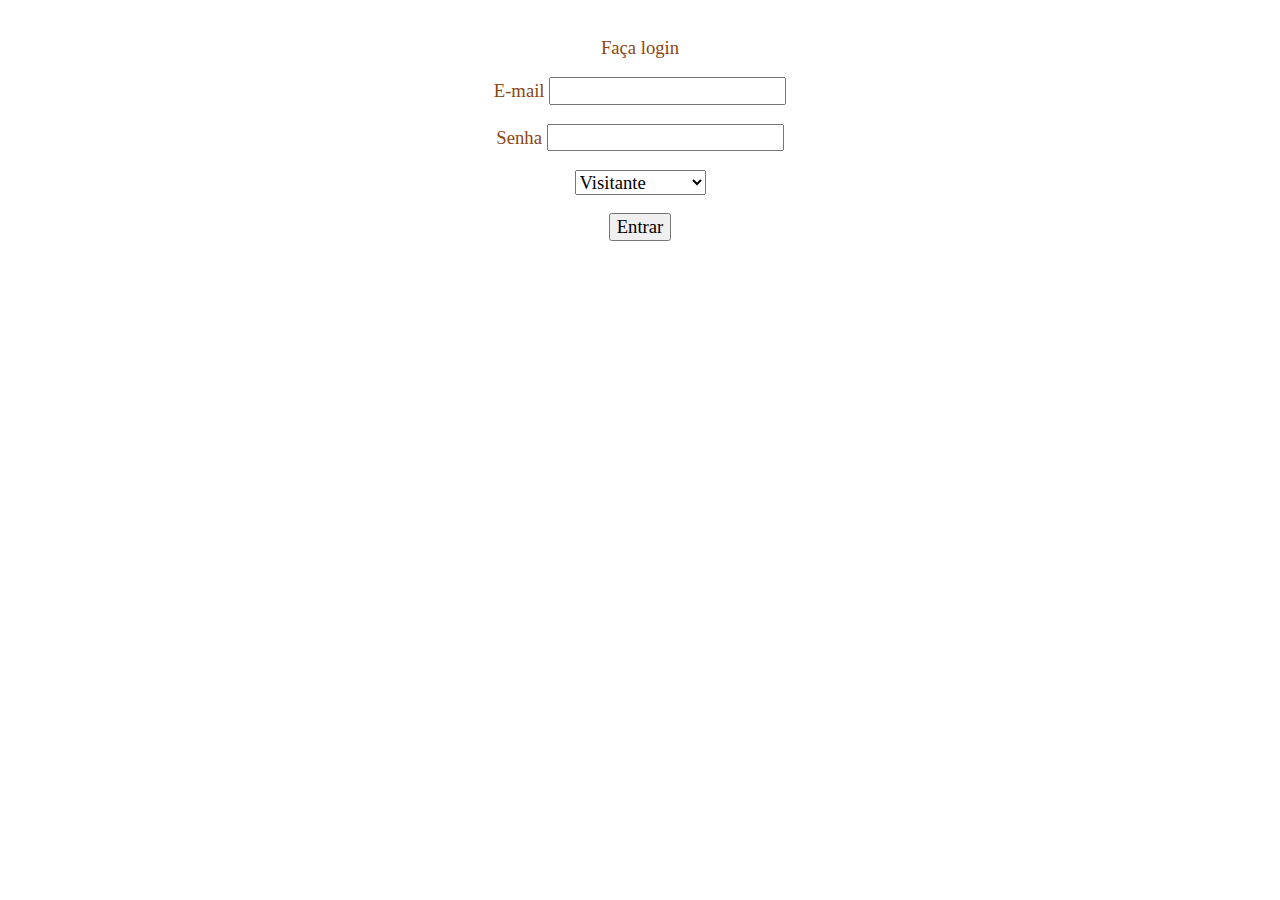
<file: tim/login.html>
<html>
<head>
	<meta charset="utf-8"/>
	<link href="css/normalize.css" rel="stylesheet"/>
	<link href="css/estiloG.css" rel="stylesheet"/>
</head>
<body>	
<div class="container">
	<form action="php/verifica.php" method="post">
		<p>Faça login</p>
		<div class="form-group">
			<p>
				<label for="email">E-mail</label>
				<input type="text" class="form-control" name="email"/>
			</p>
		</div>
		<div class="form-group">
			<p>
				<label for="senha">Senha</label>
				<input type="password" class="form-control" name="senha"/>
			</p>
		</div>
		<div class="form-group">
			<p>
				<select size="1" name="perfil" id="perfil">
            		<option value="1">Visitante</option>
            		<option value="2">Administrador</option>
          		</select>
          	</p>
		</div>
		<p>
			<input type="submit" name="submit" class="btn btn-primary" value="Entrar"/>	
		</p>
	</form>
</div>
</body>
</html>
</file>
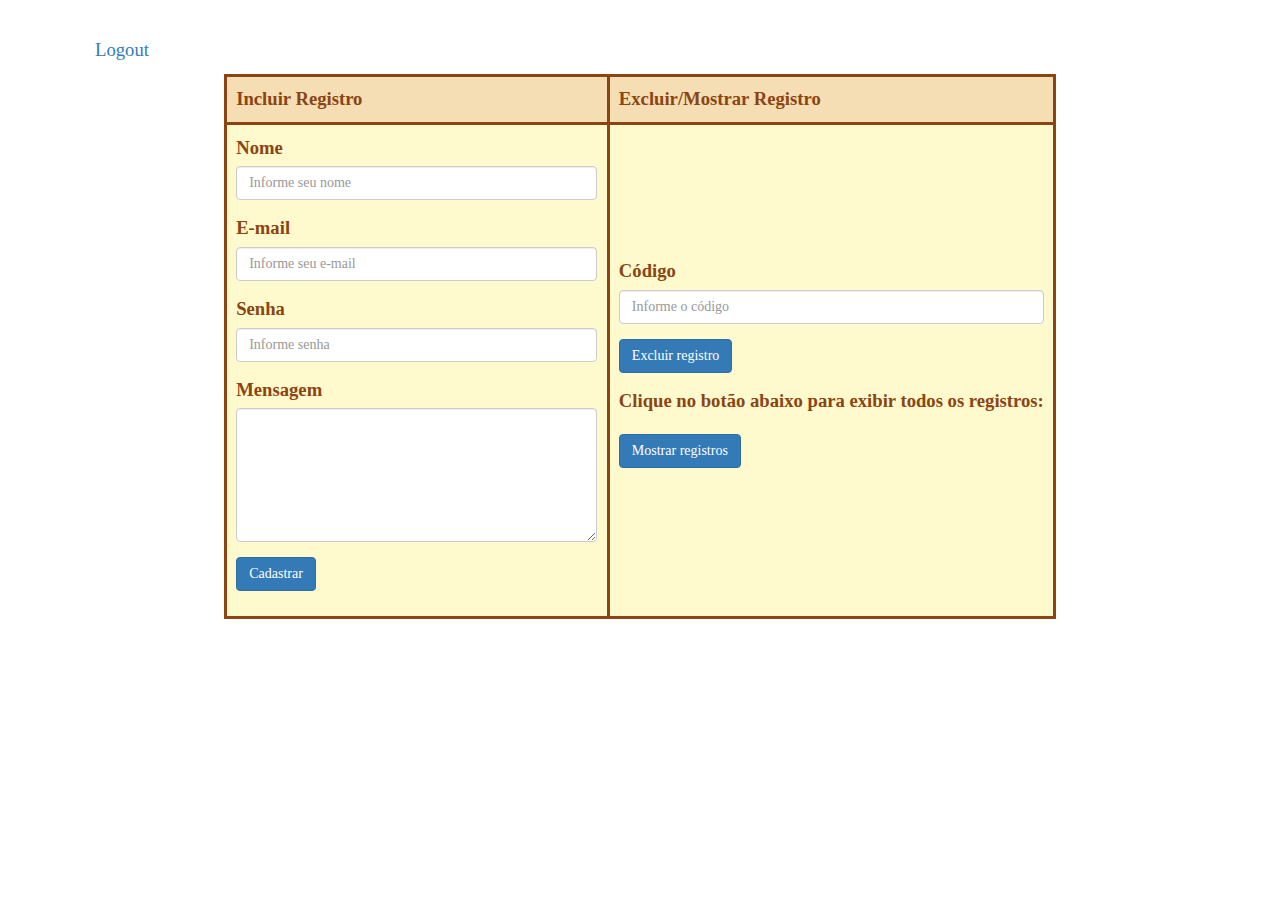
<file: tim/html/admin.html>
<!DOCTYPE html>
<html lang="pt-br">
<head>
  <meta charset="utf-8"/>
  <title>Administra Clientes</title>
  <meta name="viewport" content="width=device-width, initial-scale=1, shrink-to-fit=no"/>
  <link rel="stylesheet" href="https://maxcdn.bootstrapcdn.com/bootstrap/3.3.7/css/bootstrap.min.css" integrity="sha384-BVYiiSIFeK1dGmJRAkycuHAHRg32OmUcww7on3RYdg4Va+PmSTsz/K68vbdEjh4u" crossorigin="anonymous"/> 
  <link href="../css/normalize.css" rel="stylesheet"/>
  <link href="../css/estiloG.css" rel="stylesheet"/>     
</head>
<body>
  <div class="container" id="colunas">    
    <div class="row">      
      <table>
        <thead>
          <tr>
            <th>Incluir Registro</th>
            <th>Excluir/Mostrar Registro</th>            
          </tr>
        </thead>
        <tbody>
          <tr>
            <td>
              <form method="POST" action="../php/admin.php">
                <input type="hidden" name="operacao" value="incluir">
                <div class="form-group">
                  <label>Nome</label>
                  <input type="text" name="nome" class="form-control" placeholder="Informe seu nome"/>
                </div>
                <div class="form-group">
                  <label>E-mail</label>
                  <input type="email" name="email" class="form-control" placeholder="Informe seu e-mail"/>
                </div>
                <div class="form-group">
                  <label>Senha</label>
                  <input type="password" name="senha" class="form-control" maxlength="8" placeholder="Informe senha"/>
                </div>
                <div class="form-group">
                  <label>Mensagem</label>            
                  <textarea class="form-control" rows="6" cols="40" name="mensagem">
                  </textarea>
                </div>
                <div class="form-group">
                  <button type="submit" class="btn btn-primary">Cadastrar</button>
                </div>      
              </form>
            </td>
            </div>
            <td>
              <form method="POST" action="../php/admin.php">
                <input type="hidden" name="operacao" value="excluir"/>
                <div class="form-group">
                  <label>Código</label>
                  <input type="text" name="codigo" class="form-control" placeholder="Informe o código"/>
                </div>
                <div class="form-group">
                  <button type="submit" class="btn btn-primary">Excluir registro</button>
                </div>
              </form>
              <div class="form-group">
                  <label>Clique no botão abaixo para exibir todos os registros:</label>
              </div>
              <form method="POST" action="../php/admin.php">
                <input type="hidden" name="operacao" value="mostrar">
                <div class="form-group">
                  <button type="submit" class="btn btn-primary">Mostrar registros</button>
                </div>                                
              </form>
            </td>
          </div>
          </tr>
            <ul>
              <li class="link"><a href="../php/logout.php">Logout</a></li>
            </ul> 
        </tbody>    
      </table>
    </div>
  </div>
  <script src="https://code.jquery.com/jquery-3.3.1.slim.min.js" integrity="sha384-q8i/X+965DzO0rT7abK41JStQIAqVgRVzpbzo5smXKp4YfRvH+8abtTE1Pi6jizo" crossorigin="anonymous"></script>
  <script src="https://cdnjs.cloudflare.com/ajax/libs/popper.js/1.14.3/umd/popper.min.js" integrity="sha384-ZMP7rVo3mIykV+2+9J3UJ46jBk0WLaUAdn689aCwoqbBJiSnjAK/l8WvCWPIPm49" crossorigin="anonymous">    
  </script>
  <script src="https://stackpath.bootstrapcdn.com/bootstrap/4.1.1/js/bootstrap.min.js" integrity="sha384-smHYKdLADwkXOn1EmN1qk/HfnUcbVRZyYmZ4qpPea6sjB/pTJ0euyQp0Mk8ck+5T" crossorigin="anonymous">   
  </script>
</body>
</html>
</file>
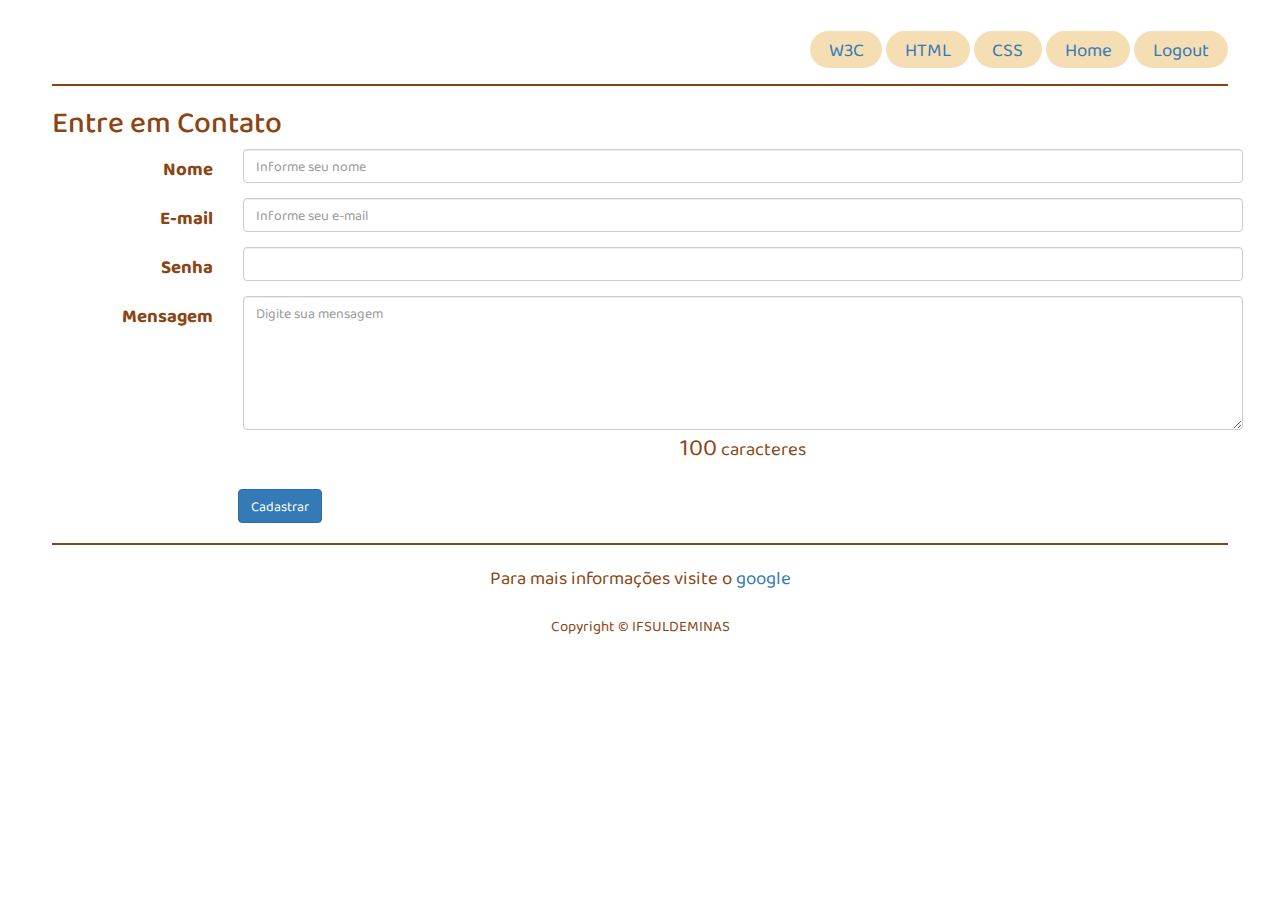
<file: tim/html/contato.html>
<!DOCTYPE html>
<html lang="pt-br">
<head>
  <title>Tim Berners-Lee</title>
  <meta charset="utf-8"/>
  <meta name="Keywords" content="Tim Berners-Lee, W3C, WWW, HTML"/>
  <meta name="viewport" content="width=device-width, initial-scale=1, shrink-to-fit=no">
  <script src="../js/eventos.js"></script>
  <!-- Bootstrap CSS -->
  <link rel="stylesheet" href="https://maxcdn.bootstrapcdn.com/bootstrap/3.3.7/css/bootstrap.min.css" integrity="sha384-BVYiiSIFeK1dGmJRAkycuHAHRg32OmUcww7on3RYdg4Va+PmSTsz/K68vbdEjh4u" crossorigin="anonymous"/>   
  <link href="https://fonts.googleapis.com/css?family=Baloo+Chettan+2|Gloria+Hallelujah&display=swap" rel="stylesheet">
  <link href="https://fonts.googleapis.com/css?family=Exo" rel="stylesheet"/>
  <link rel="icon" href="../imagens/tim1.jpg" type="image/x-icon"/>
  <link href="../css/normalize.css" rel="stylesheet"/>
  <link href="../css/estiloG.css" rel="stylesheet"/>
</head>
<body>
  <div class="container-fluid" id="colunas">
    <nav>
      <ul>
        <li class="link" ><a href="https://www.w3.org" target="_blank" title="W3C">W3C</a></li>
        <li class="link"><a href="https://www.w3.org/TR/html" target="_blank" title="HTML"> HTML</a></li>
        <li class="link"><a href="https://www.w3.org/Style/CSS" target="_blank" title="CSS">CSS</a></li>
        <li class="link"><a href="index.html" title="Home">Home</a></li>	
        <li class="link"><a href="../php/logout.php">Logout</a></li>          
      </ul>
    </nav>
    <hr/>
    <h2>Entre em Contato</h2>
    <div class="row">
      <form role="form" action="../php/cadastro.php" method="POST" class="form-horizontal">
        <div class="form-group">
          <label class="col-sm-2 control-label">Nome</label>
          <div class="col-sm-10">
            <input type="text" name="nome" class="form-control" placeholder="Informe seu nome"/>
          </div>
        </div>
        <div class="form-group">
          <label class="col-sm-2 control-label">E-mail</label>
          <div class="col-sm-10">
            <input type="email" name="email" class="form-control" placeholder="Informe seu e-mail"/>
          </div>
        </div>
        <div class="form-group">
          <label class="col-sm-2 control-label">Senha</label>
          <div class="col-sm-10">
            <input type="password" name="senha" class="form-control" maxlength="8" />
          </div>
        </div>
        <div class="form-group">
          <label class="col-sm-2 control-label">Mensagem</label>
          <div class="col-sm-10">
            <textarea id="mensagem" rows="6" cols="40" name="mensagem" class="form-control" placeholder="Digite sua mensagem" maxlength="100" oninput="caracteres()"></textarea>
            <p><span id="contador">100</span> caracteres</p>
        </div>
        </div>      
        <div class="input-group col-sm-10 col-sm-offset-2">
          <button type="submit" class="btn btn-primary">Cadastrar</button>
        </div>			
      </form>
    </div>
    <hr/>
    <footer>
     <address>Para mais informações visite o <a href="https://www.google.com/" target="_blank">google</a></address>
     <small>Copyright &copy; IFSULDEMINAS</small>
   </footer>
 </div>
</body>
</html>
</file>
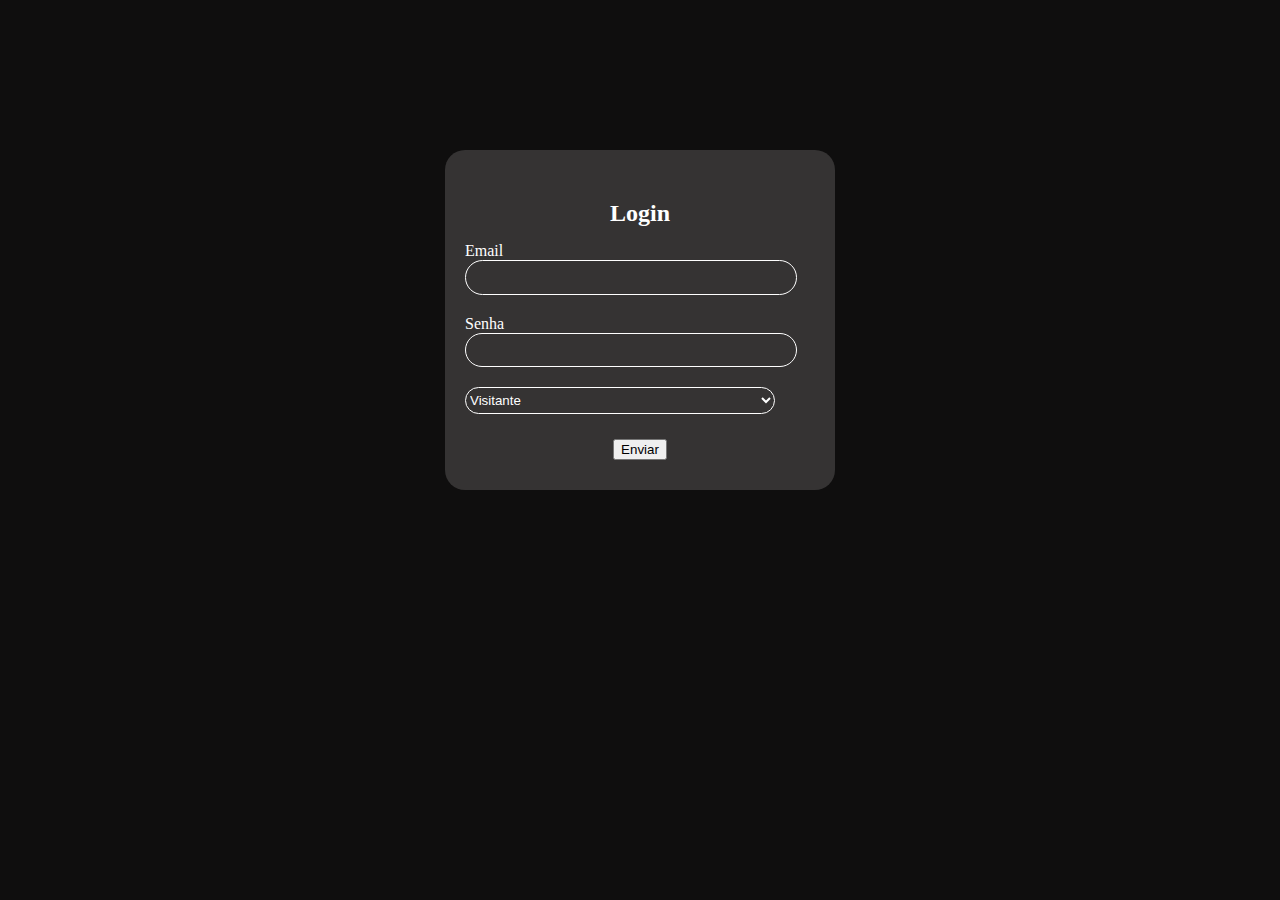
<file: tim/html/login.html>
<!DOCTYPE html>
<html lang="pt-br">
	<head>
		<meta charset="utf-8"/>
		<title>Sigmund Freud</title>
		<!-- Bootstrap CSS -->
		<link rel="stylesheet" href="https://stackpath.bootstrapcdn.com/bootstrap/4.1.1/css/bootstrap.min.css" integrity="sha384-WskhaSGFgHYWDcbwN70/dfYBj47jz9qbsMId/iRN3ewGhXQFZCSftd1LZCfmhktB" crossorigin="anonymous"/>
		<link rel="icon" href="../imagens/tim1.jpg" type="image/x-icon"/>
		<link href="https://fonts.googleapis.com/css?family=Baloo+Chettan+2|Gloria+Hallelujah&display=swap" rel="stylesheet">
		
		<link rel="stylesheet" type="text/css" href="../css/style-index.css">

	</head>
	<body>
		<div class="container-login">
			<form class="form-login">
				<h2><span>Login</span></h2>
				<div>
					<label>Email</label>
					<input type="email" name="email">
				</div>
				<div>
					<label>Senha</label>
					<input type="password" name="senha">
				</div>
				<div>
					<select size="1" name="status">
	            		<option value="0">Visitante</option>
	            		<option value="1">Administrador</option>
	          		</select>
				</div>
				<div class="btn-form">
					<button>Enviar</button>
				</div>
			</form>
		</div>
	</body>
</html>
</file>
<file: tim/css/estiloG.css>
body{
	background-color:;
	color: SaddleBrown;
	margin:2em;			
	font-family: 'Baloo Chettan 2', cursive;
	font-size: 14pt;
}
blockquote {
  font-family: 'Gloria Hallelujah', calibri;
	/*Tamanho pode ser percentual ou fixo*/
				/*font-size:  130%;*/
  font-size: 150%;
  color: OrangeRed;
}
img{
	width:250px;
	/* Precisa colocar as 3 propriedades na borda
  border-width: thin, medium, thick
  border-style: solid, dashed, dotted, double
  border-color: black;
  ou
  border: colocam-se os 3 parâmetros separados por ,; 
  */
	border: thick solid SaddleBrown; 
	border-radius: 20px;
}
figure{
	text-align: center;
}
.link {
	display: inline-block;
}
nav a{
	padding: 5px 1em;
	background-color: Wheat;
	border-radius: 20px;
	/*Está usando a cor de 
	fonte de body
	color: SaddleBrown;*/
}
nav a:hover {
	background-color: OrangeRed;
}
a:hover{
	/*Quando passa o mouse sobre o link*/
	background-color: SaddleBrown;
	color: white;
}
nav ul{
		text-align: right;
}
span{
	font-size: 18pt;
}
footer{
	text-align: center;  
}
hr{
	border: thin solid SaddleBrown;
}
#p1{
	text-align: center;
	border: thick solid SaddleBrown;
	/*border-top: thick solid SaddleBrown;
  	border-bottom: thin solid SaddleBrown;*/
  	border-top: thin solid SaddleBrown;
  	border-left: thin solid SaddleBrown;
  	border-radius: 10px 30px;
  	background-color: white;
  	box-shadow: 10px 10px 5px SaddleBrown;
	/*padding (distância interna) é a distância da borda até texto*/
  	padding: 0.5em;
	/*margin (distância externa) é a distâcia da borda com outro elemento acima ou abaixo*/
  	margin: 1em;
}
p{
	text-align: center;	
}
table, th, td{
    border: medium solid SaddleBrown;      
}      
th{
    background-color: Wheat;
    padding: 0.5em;
}
td{
    background-color: LemonChiffon;
    padding: 0.5em;
}
table{
    margin: 0 auto;      
}
</file>
<file: tim/css/style-index.css>
body{
		padding: 0px;
		margin: 0px;
		background-color: #0F0E0E;
		color: #fff;
		
	}
	header{
		display: flex;
		justify-content: space-between;
		align-items: center;
		width: 100%;
		padding: 15px 100px;
		margin-bottom: 90px;
	}
	.links{
		display: flex;
		gap: 40px;
	}
	li{
		list-style: none;
	}
	a{
		text-decoration: none;
		color: #fff;
		font-size: 18px;
	}
	a:hover{
		text-decoration: block;
		color: #fff;
		font-size: 18px;
	}

	#inicio{
		margin: auto;
		text-align: center;
		color: #fff;
		width: 100%;
		height: 300px;
		width: 500px;
		margin-bottom: 40px;
	}
	h1{
		font-size: 70px;
	}
	h2{
		text-align: center;
		margin-bottom: 15px;
	}


	.tituloh2{
		margin-bottom: 30px;
	}

	#apresentacao{
		width: 900px;
		margin: auto;
		background-color: #353333;
		border-radius: 	20px;
		padding: 30px;
	}
	.container-apresentacao{
		display: flex;
		justify-content: center;
		align-items:center;	
		gap: 40px;	
	}
	.img-apresentacao img{
		width: 	450px;
	}
	.text-apresentacao{
		width: 	500px;
	}

	#biografia{
		width: 	100%;
		background-color: #353333;
		padding: 60px 120px;
		margin-top: 40px;
		margin-bottom: 40px;
	}
	.container-biografia{
		display: flex;	
		justify-content: center;
		gap: 40px;
	}
	.container-biografia img{
		width: 450px;
	}


	#obras{
		width: 100%;
		background-color: #353333; 
		padding: 50px 0px;
	}
	.container-teorias{
		display: flex;
		justify-content: center;
		gap: 40px;
	}
	.card-teorias{
		width: 340px;
		text-align: center;
	}

	.container-obras{
		display: flex;
		justify-content: center;
		align-items: center;
		gap: 40px;
	}
	.cards-carrosel{
		display: flex;
		justify-content: center;
		align-items: center;
		gap: 30px;
		overflow: hidden;
		width: 1062px;
	}
	.card{
		width: 340px;
		height: 430px;
		position: relative;
		border-radius: 20px;
		background-color: transparent;
		display: none;
	}
	.card.active{
		display: block;
	}
	.card div{
		width: 100%;
		position: absolute;
		bottom: 0;
		left: 0;
		padding: 15px;
		z-index: 2;
	}
	.card img{
		width: 100%;
		height: 100%;
		position: absolute;
		top: 0;
		left: 0;
		border-radius: 20px;
	}

	#contato{
		margin-top: 40px;
	}
	#contato form{
		width: 450px;
		height: 500px;
		border-radius: 20px;
		background-color: #353333;
		padding: 30px 20px;
		margin: auto;
	}
	#contato label{
		margin-bottom: 0px;
	}
	#contato input{
		width: 410px;
		height: 2em;
		border-radius: 20px;
		border: 1px solid #fff;
		margin-top: 0px;
		background-color: transparent;
		margin-bottom: 15px;
		padding: 3px 10px;
		color: #fff;
	}
	#contato textarea{
		width: 410px;
		height: 250px;
		border-radius: 20px;
		border: 1px solid #fff;
		margin-top: 0px;
		background-color: transparent;
		margin-bottom: 15px;
		resize: none;
		padding: 5px 10px;
		color: #fff;
	}
	.btn-form{
		width: 100%;
		display: flex;
		justify-content: center;
	}
	footer{
		width: 100%;
		height: 100px;
		background-color: #504B4B;
	}


	/*Login*/
	.container-login{
		width: 100%;
		display: flex;
		flex-direction: column;
		justify-content: center;
		align-items: center;
		margin-top: 150px;
	}
	.form-login{
		width: 350px;
		background-color: #353333;
		border-radius: 20px;
		padding: 30px 20px;
	}
	.form-login label{
		margin-bottom: 0px;
	}
	.form-login input{
		width: 310px;
		height: 2em;
		border: 1px solid #fff;
		background-color: transparent;
		border-radius: 20px;
		margin-top: 0px;
		margin-bottom: 20px;
		padding: 3px 10px;
		color: #fff;
	}
	.form-login select{
		width: 310px;
		height: 2em;
		border: 1px solid #fff;
		background-color: transparent;
		border-radius: 20px;
		color: #fff;
		margin-bottom: 25px;
	}
	.form-login option{
		background-color: #353333;
		padding: 3px 10px;
	}

	/*.container-tabela{
		border: 1px solid #fff;
		padding: 20px;
	}*/
</file>
